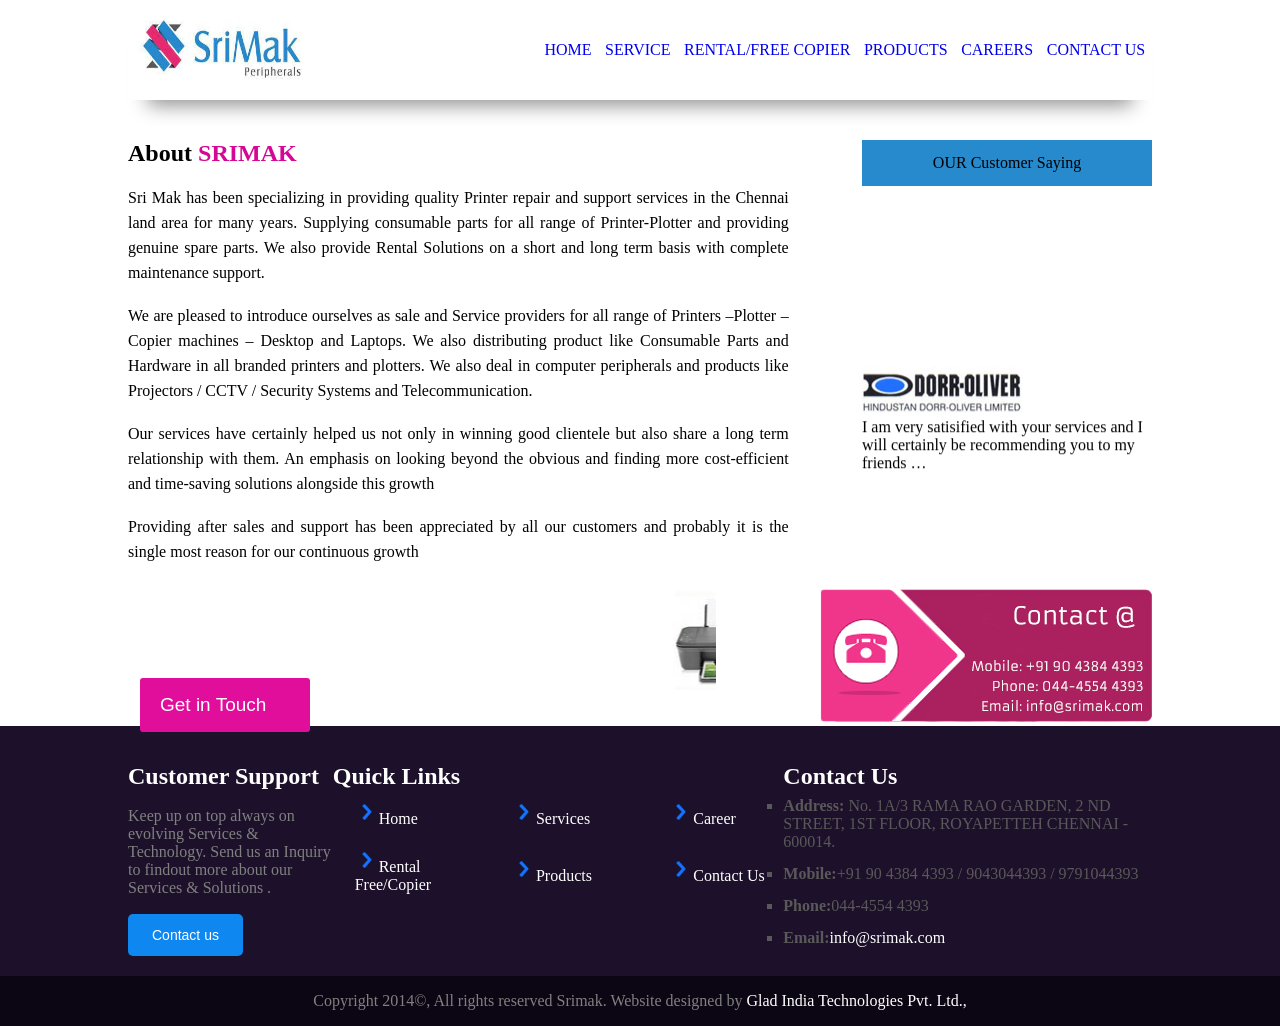
<file: index.html>
<!DOCTYPE html>
<html lang="en">

<head>
    <meta charset="UTF-8">
    <meta name="viewport" content="width=device-width, initial-scale=1.0">
    <title>Document</title>
    <link rel="stylesheet" href="./index1.css">
    
</head>

<body>

    <div class="container">
        <nav>
            <img src="img/download.jpg" width="180" height="100" class="circle">
            <ul>
                <li><a href="#">HOME</a></li>
                <li><a href="#">SERVICE</a></li>
                <li><a href="#">RENTAL/FREE COPIER</a></li>
                <li><a href="#">PRODUCTS</a></li>
                <li><a href="#">CAREERS</a></li>
                <li><a href="#">CONTACT US</a></li>
            </ul>

        </nav>
        <!-- ===========section 2 -->
        <section class="two">
            <main class="left">
                <h1>About <span style="color: rgb(212, 8, 148);">SRIMAK</span></h1>
                <br>
                <p>
                    Sri Mak has been specializing in providing quality Printer repair and support services in the
                    Chennai
                    land area for many years.
                    Supplying consumable parts for all range of Printer-Plotter and providing genuine spare parts.
                    We also provide Rental Solutions on a short and long term basis with complete maintenance support.
                </p>
                <br>
                <p>
                    We are pleased to introduce ourselves as sale and Service providers for all range of Printers
                    –Plotter
                    –Copier machines – Desktop and Laptops.
                    We also distributing product like Consumable Parts and Hardware in all branded printers and
                    plotters.
                    We also deal in computer peripherals and products like Projectors / CCTV / Security Systems and
                    Telecommunication.
                </p>
                <br>
                <p>
                    Our services have certainly helped us not only in winning good clientele but also share a long term
                    relationship with them.
                    An emphasis on looking beyond the obvious and finding more cost-efficient and time-saving solutions
                    alongside this growth
                </p>
                <br>
                <p>
                    Providing after sales and support has been appreciated by all our customers and probably it is the
                    single most reason for our continuous growth
                </p>

            </main>
            <main class="right">


                <p class="custom">OUR Customer Saying</p>
                <marquee direction="up" style="height:290px">
                    <div class="marq">
                        <div class="imgg">
                            <img src="client2.png">
                        </div>
                        <div class="feedbac">
                            I am very satisified with your services and I will certainly be recommending you to my
                            friends …
                        </div>
                    </div>

                    <div class="marq">
                        <div class="imgg">
                            <img src="client3.png">
                        </div>
                        <div class="feedbac">
                            Overall price/quality ratio = excellent …
                        </div>
                    </div>

                    <div class="marq">
                        <div class="imgg">
                            <img src="client4.png">
                        </div>
                        <div class="feedbac">
                            Thank you for the great service and we'll be in touch again soon no doubt…
                        </div>
                    </div>

                    <div class="marq">
                        <div class="imgg">
                            <img src="client5.png">
                        </div>
                        <div class="feedbac">
                            I thank you for the very efficient and excellent service …
                        </div>
                    </div>
                    <div class="feedbac">
                        I thank you for the very efficient and excellent service …
                    </div>


                    <div class="marq">
                        <div class="imgg">
                            <img src="client6.png">
                        </div>
                        <div class="feedbac">
                            I am extremely impressed with your quick response and timely support
                        </div>
                    </div>

                    <div class="marq">
                        <div class="imgg">
                            <img src="client7.png">
                        </div>
                        <div class="feedbac">
                            I am very happy and satisfied your successful best quick response without any extra follow
                            up. Thanks!
                            Thanks very much!!
                        </div>
                    </div>

                    <div class="marq">
                        <div class="imgg">
                            <img src="client8.png">
                        </div>
                        <div class="feedbac">
                            I would like to say a special word for your engineers who visit us.
                        </div>
                    </div>

                    <div class="marq">
                        <div class="imgg">
                            <img src="client9.png">
                        </div>
                        <div class="feedbac">
                            The service provided was very courteous with a smile and to my satisfaction.
                        </div>
                    </div>

                    <div class="marq">
                        <div class="imgg">
                            <img src="client10.png">
                        </div>
                        <div class="feedbac">
                            Srimak did a superb job for me and I wanted to share that in case you want to avail a repair
                            service.
                        </div>
                    </div>

                    <div class="marq">
                        <div class="imgg">
                            <img src="client11.png">
                        </div>
                        <div class="feedbac">
                            If anyone need to get your printer checked out call to Srimak. You must! satisfy with their
                            services.
                        </div>
                    </div>

                    <div class="marq">
                        <div class="imgg">
                            <img src="client12.png">
                        </div>
                        <div class="feedbac">
                            Srimak is Very courteous and clear in their jobs. They don’t linger and waste time.
                        </div>
                    </div>

                    <div class="marq">
                        <div class="imgg">
                            <img src="client13.png">
                        </div>
                        <div class="feedbac">
                            Good luck and best wishes always.
                        </div>
                    </div>
                </marquee>
            </main>
        </section>
        <!-- ===============section 3 -->
        <section class="three">
            <div class="threeleft">
                <marquee>
                    <img src="imagep6 - Copy (2).jpg" />
                    <img src="imagep6 - Copy (3).jpg" />
                    <img src="imagep6 - Copy (4).jpg" />
                    <img src="imagep6 - Copy (5).jpg" />
                    <img src="imagep6 - Copy (6).jpg" />
                    <img src="imagep6 - Copy (7).jpg" />
                    <img src="imagep6 - Copy (8).jpg" />
                    <img src="imagep6 - Copy.jpg" />
                    <img src="imagep6.jpg" />
                </marquee>
            </div>
            <div class="threeright">

                <img src="image- contact.png" />

            </div>
        </section>
    </div>
    <!-- ===============four -->
    <div style="padding: 16px 20px; background-color: rgb(225, 14, 155);width: 170px; color: white; font-size: 19px; font-family: 'Gill Sans', 'Gill Sans MT', Calibri, 'Trebuchet MS', sans-serif;position: absolute; top: 678px;left: 140px; border-radius: 3px;" >Get in Touch</div>
    <div class="back">
        <div class="continer-m">
            <div class="display-flex-item">


                <div class="one-1">
                    <h2 style="color: white;">Customer Support</h2>
                    <p>Keep up on top always on evolving Services &amp; Technology. Send us an Inquiry to findout more
                        about our
                        Services &amp; Solutions .</p>
                    <button type="button"> Contact us</button>

                </div>
                <div class="two-2">

                    <h2>Quick Links</h2>
                    <div class="lit-2">
                        <p>Home</p>
                        <p>Services</p>
                        <p>Career</p>
                        <p>Rental Free/Copier</p>
                        <p>Products</p>
                        <p>Contact Us</p>

                    </div>
                </div>


                <div class="three-3">
                    <h2 style="color: white !important;">Contact Us</h2>
                    <ul>
                        <li><b>Address:</b> No. 1A/3 RAMA RAO GARDEN, 2 ND STREET, 1ST FLOOR, ROYAPETTEH CHENNAI -
                            600014.</li>
                        <li><b>Mobile:</b>+91 90 4384 4393 / 9043044393 / 9791044393</li>
                        <li><b>Phone:</b>044-4554 4393</li>
                        <li><b>Email:</b><span style="color: white;">info@srimak.com</li>
                    </ul>

                </div>
            </div>
        </div>
    </div>
    <div  class="footer">
        <p> Copyright 2014&copy;, All rights reserved Srimak. Website designed by <a style="text-decoration: none;" href="http://www.gladintech.com/" target="_blank"> <span style="color: white;">Glad India Technologies Pvt. Ltd.,</span></a></p>
            </div>



</body>

</html>
</file>
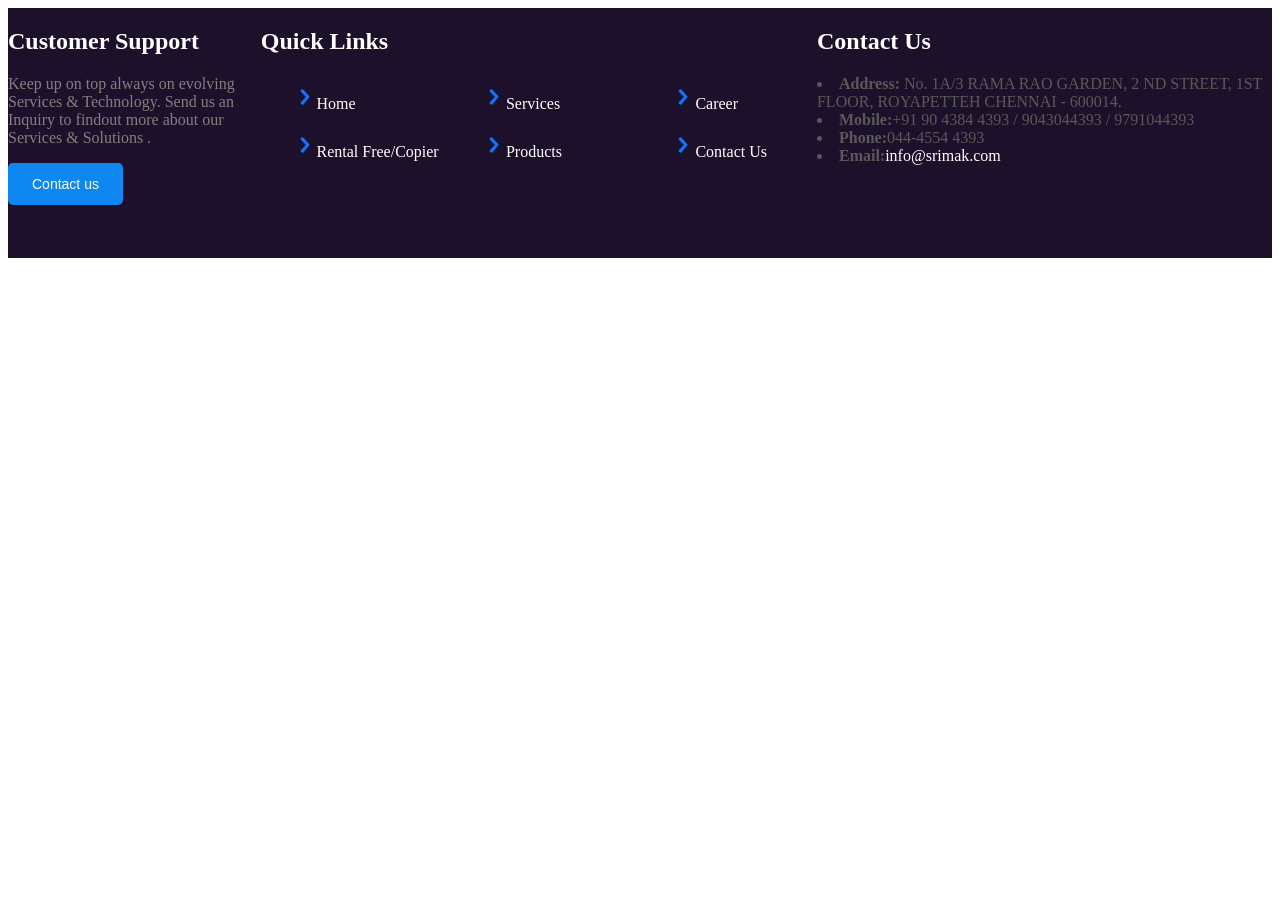
<file: dummy.html>
<!DOCTYPE html>
<html lang="en">

<head>
    <meta charset="UTF-8">
    <meta name="viewport" content="width=device-width, initial-scale=1.0">
    <title>Document</title>
    <style>
        .back {
            background-color: rgb(29, 16, 42);
            color: white;
        }

        .continer {
            width: 80%;
            margin: 0 auto;
        }

        .display-flex {
            display: flex;
            height: 250px;
        }

        .one {
            width: 20%;

        }

        .one button {
            padding: 13px 24px;
            background-color: rgb(14, 135, 241);
            border: none;
            color: white;
            border-radius: 5px;
            font-size: 14px;
        }

        .one p {
            color: gray;
        }

        /* =========== */
        .two {
            width: 44%;
        }

        .two-2 {
            width: 110%;
            display: flex;

            justify-content: space-between;
            
            flex-wrap: wrap;
            align-items: center;
            justify-content: center;
        }

        .two-2 p {
            width: 27.7%;
            margin: 10px;
        }

     

        .two p::before {
            content: url('./greater-than.png');
        }

        .three {
            width: 36%;
            color: rgb(90, 89, 89);
        }

        
    </style>
</head>

<body>
    <div class="back">
        <div class="continer-m">
            <div class="display-flex">


                <div class="one">
                    <h2 style="color: white;">Customer Support</h2>
                    <p>Keep up on top always on evolving Services &amp; Technology. Send us an Inquiry to findout more
                        about our
                        Services &amp; Solutions .</p>
                    <button type="button"> Contact us</button>

                </div>
                <div class="two">
                    
                    <h2>Quick Links</h2>
                    <div class="two-2">
                        <p>Home</p>
                        <p>Services</p>
                        <p>Career</p>
                        <p>Rental Free/Copier</p>
                        <p>Products</p>
                        <p>Contact Us</p>
                       
                    </div>
                </div>


                <div class="three">
                    <h2 style="color: white !important;">Contact Us</h2>
                   
                        <li><b>Address:</b> No. 1A/3 RAMA RAO GARDEN, 2 ND STREET, 1ST FLOOR, ROYAPETTEH CHENNAI -
                            600014.</li>
                        <li><b>Mobile:</b>+91 90 4384 4393 / 9043044393 / 9791044393</li>
                        <li><b>Phone:</b>044-4554 4393</li>
                        <li><b>Email:</b><span style="color: white;">info@srimak.com</li>
                    

                </div>
            </div>
        </div>
    </div>
</body>

</html>
</file>
<file: index1.css>
* {
            padding: 0px;
            margin: 0px;
            box-sizing: border-box;
        }

        nav {
            display: flex;
            justify-content: space-between;
            box-shadow: 0px 25px 20px -20px rgba(0, 0, 0, 0.45);
        }

        nav ul {
            display: flex;
            align-items: center;
            width: 60%;
            justify-content: space-around;

        }

        nav ul li {
            list-style: none;




        }

        nav ul li:hover {
            background-color: rgb(255, 0, 166);

        }

        ul li a {
            text-decoration: none;
        }

        .container {
            width: 80%;
            margin: 0 auto;
        }

        /* =========section */
        .two {
            display: flex;
            margin-top: 40px;
        }

        .left p {
            width: 90%;
            text-align: justify;
            line-height: 25px;
        }

        .custom {
            background-color: #278acd;
            padding: 14px 0px;
            text-align: center;
        }

        .right {
            width: 90%;
        }

        /* ==========sec 3 */
        .three {
            display: flex;
            margin-top: 25px;

        }

        .threeleft marquee {
            width: 85%;

        }

        .threeright {
            width: 90%;

        }

        /* ===========four */
        .two-in-one {
            display: flex;
            margin-top: 40px;
            min-height: 250px;
        }

        .continer-four {

            width: 80%;
            margin: 0 auto;
        }

        .display-flex {
            display: flex;



        }

        .littleleft p {
            width: 80%;
            padding: 17px 0px;
            color: gray;
            line-height: 25px;

        }

        .two-in-one .littleright {
            width: 100%;
        }

        .littleleft button {
            padding: 14px 20px;
            background-color: #278acd;
            color: white;
            border: none;
            border-radius: 4px;
        }

        .littleright ul {
            display: flex;
            width: 90%;
            flex-wrap: wrap;
            align-items: center;


        }



        .littleright ul li {
            padding: 0px 30px;
        }

        .fourright p {
            padding: 6px 0px;
            color: gray;
        }

        /* }------------------ */
        .back {
            background-color: rgb(29, 16, 42);
            color: white;
        }

        .continer-m {
            width: 80%;
            margin: 0 auto;
        }

        .display-flex-item {
            display: flex;
            height: 250px;
           
        }

        .one-1 {
            width: 20%;
            margin-top: 37px;

        }

        .one-1 button {
            padding: 13px 24px;
            background-color: rgb(14, 135, 241);
            border: none;
            color: white;
            border-radius: 5px;
            font-size: 14px;
        }

        .one-1 p {
            color: gray;
            padding: 17px 0px;
        }

        /* =========== */
        .two-2 {
            width: 44%;
            margin-top: 37px;
        }

        .lit-2 {
            width: 110%;
            display: flex;

            justify-content: space-between;

            flex-wrap: wrap;
            align-items: center;
            justify-content: center;
        }

        .lit-2 p {
            width: 27.7%;
            margin: 10px;
        }



        .two-2 p::before {
            content: url('./greater-than.png');
        }

        .three-3 {
            width: 36%;
            color: rgb(90, 89, 89);
            margin-top: 37px;
        }

        .three-3 ul {
            list-style-type: square;
        }

        .three-3 ul li {
            padding: 7px 0px;
        }
        .footer
        {
            text-align: center;
            padding: 16px 0px;
            background-color: rgb(12, 5, 19);
            color: gray;
        }
</file>
